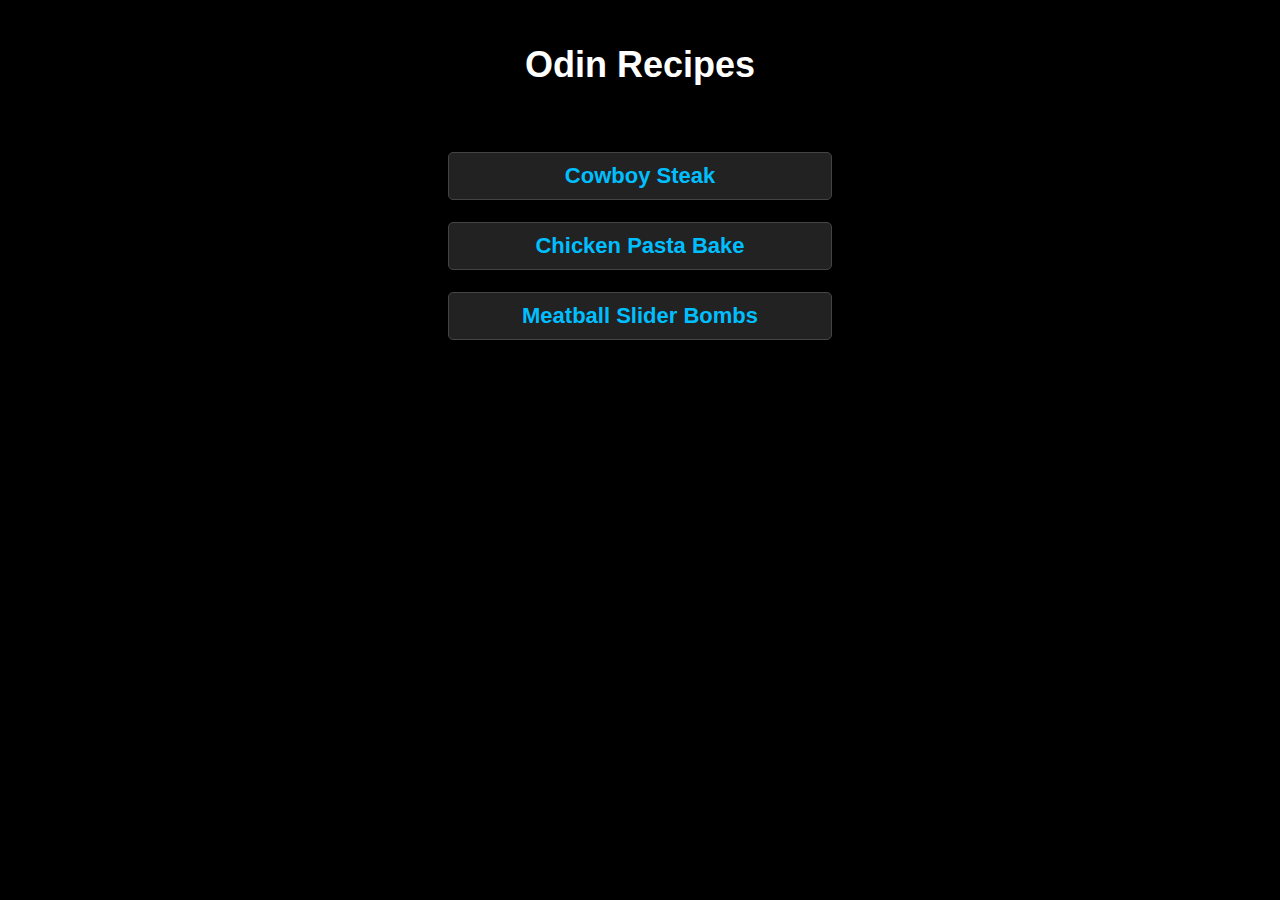
<file: index.html>
<!DOCTYPE html>
<html lang="en">
<head>
    <link rel="stylesheet" href="stylesheet-homepage.css">
    <meta charset="UTF-8">
    <meta name="viewport" content="width=device-width, initial-scale=1.0">
    <title>Recipes</title>
</head>
<body>
    <h1>Odin Recipes</h1>
    <div class="card">
        <div class="content">
            <p><a href="recipes/cowboy-steak.html">Cowboy Steak</a></p>
            <p><a href="recipes/pasta.html">Chicken Pasta Bake</a></p>
            <p><a href="recipes/meatball-slider-bombs.html">Meatball Slider Bombs</a></p>
        </div>
    </div>
</html>
</file>
<file: stylesheet-homepage.css>
* {
    background-color: black;
    color: white;
    text-align: center;
}
p {
    font-size: 22px;
}

body {
    margin: 0;
    padding: 20px;
    font-family: Arial, sans-serif;
}

a {
    display: block;
    margin: 10px 0;
    text-decoration: none;
    color: #00bfff;
    font-weight: bold;
}

a:hover {
    color: #ffa500;
    text-decoration: underline;
}
h1 {
    font-size: 36px;
    margin-bottom: 20px;
}
h1 {
    text-shadow: 2px 2px 5px rgba(0, 0, 0, 0.7);
}

a {
    border: 1px solid #444;
    padding: 10px;
    border-radius: 5px;
    background-color: #222;
}

.card {
    width: 400px;
    margin: 16px auto;
    padding: 8px;
  }

.content {
  margin-bottom: 8px;
  padding: 16px 8px;
}
</file>
